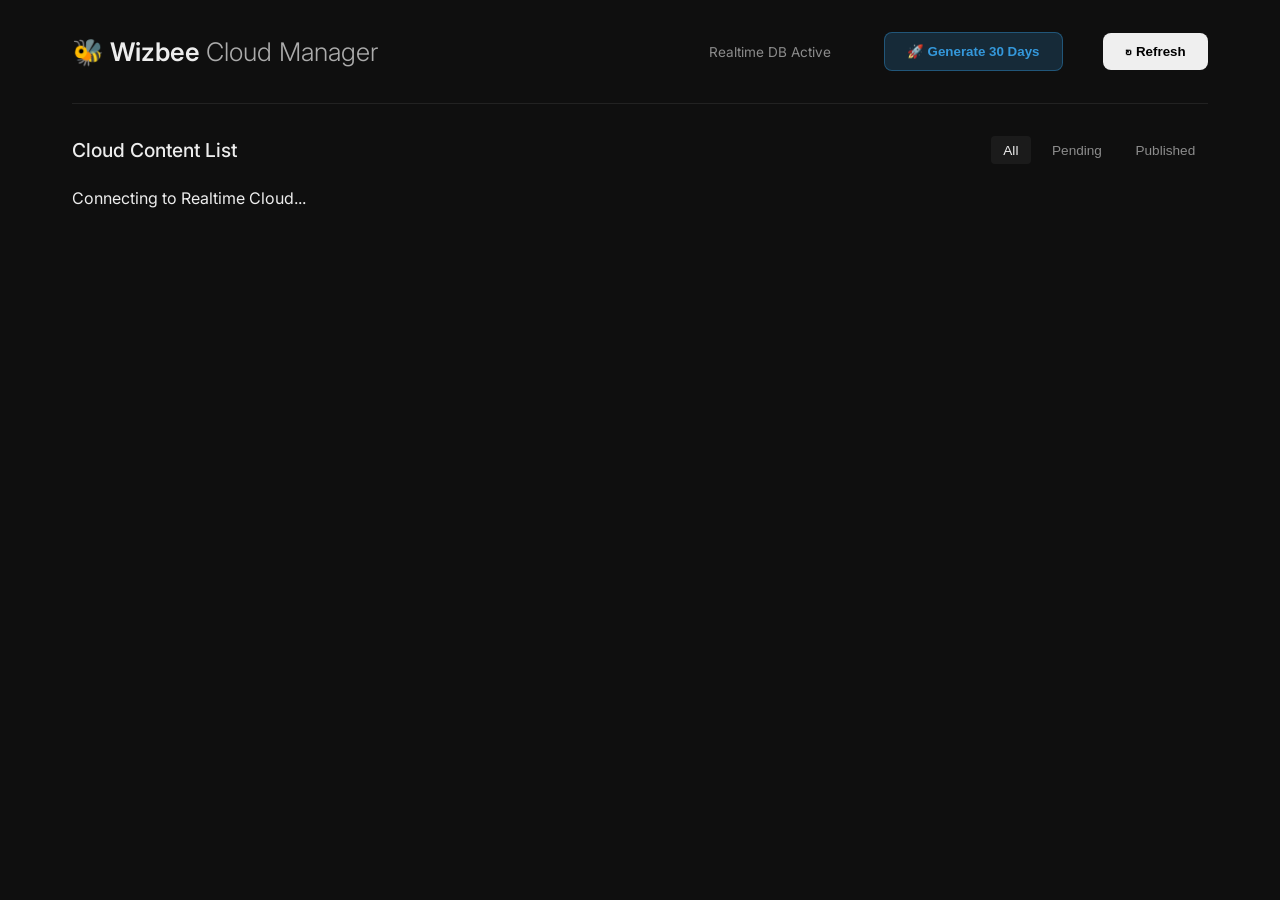
<file: index.html>
<!DOCTYPE html>
<html lang="ko">
<head>
    <meta charset="UTF-8">
    <meta name="viewport" content="width=device-width, initial-scale=1.0">
    <title>Wizbee Content Manager (Cloud - RTDB)</title>
    <link href="https://fonts.googleapis.com/css2?family=Inter:wght@400;500;600&family=Playfair+Display:ital,wght@0,600;1,600&display=swap" rel="stylesheet">
    <link rel="stylesheet" href="style.css">
</head>
<body>
    <div class="app-wrapper">
        <header class="top-nav">
            <div class="logo">🐝 Wizbee <span>Cloud Manager</span></div>
            <div class="nav-controls">
                <div class="auto-publish-toggle">
                    <span class="toggle-label">Realtime DB Active</span>
                    <div class="status-indicator online" title="RTDB Connected"></div>
                </div>
                <div class="batch-controls">
                    <button class="btn btn-batch" onclick="generateBatch()">🚀 Generate 30 Days</button>
                    <button class="btn btn-seed" id="seedBtn" style="display:none;" onclick="seedLocalData()">📥 Seed Local Data</button>
                </div>
                <button class="btn btn-refresh" onclick="loadPosts()">↻ Refresh</button>
            </div>
        </header>

        <main class="content-view">
            <div class="view-header">
                <h2>Cloud Content List</h2>
                <div class="filter-tabs">
                    <button class="tab-btn active" data-filter="all">All</button>
                    <button class="tab-btn" data-filter="pending">Pending</button>
                    <button class="tab-btn" data-filter="published">Published</button>
                </div>
            </div>

            <div class="content-grid" id="postGrid">
                <div class="loading-state">Connecting to Realtime Cloud...</div>
            </div>
        </main>
    </div>

    <!-- Edit Modal -->
    <div class="modal-overlay" id="editModal">
        <div class="modal-content">
            <h2>Edit Post <span id="modalDayNumber"></span></h2>
            <div class="form-group">
                <label>Hook (Short Quote)</label>
                <textarea id="editHook" rows="2"></textarea>
            </div>
            <div class="form-group">
                <label>Full Caption</label>
                <textarea id="editCaption" rows="6"></textarea>
            </div>
            <div class="form-group">
                <label>Hashtags</label>
                <textarea id="editHashtags" rows="2"></textarea>
            </div>
            <div class="modal-actions">
                <button class="btn btn-secondary" onclick="closeModal()">Cancel</button>
                <button class="btn btn-primary" onclick="savePostEdit()">Save Changes</button>
            </div>
        </div>
    </div>

    <!-- Firebase SDK (Modular v11) - Realtime Database + Anonymous Auth -->
    <script type="module">
        import { initializeApp } from "https://www.gstatic.com/firebasejs/11.0.1/firebase-app.js";
        import { getDatabase, ref, onValue, set, update, get, child } from "https://www.gstatic.com/firebasejs/11.0.1/firebase-database.js";
        import { getAuth, signInAnonymously, onAuthStateChanged } from "https://www.gstatic.com/firebasejs/11.0.1/firebase-auth.js";
        // firebase-config.js is gitignored. Copy firebase-config.example.js to firebase-config.js
        // and fill in your Firebase Web API key. The file is not committed to the repository.
        import { firebaseConfig } from "./firebase-config.js";

        const app = initializeApp(firebaseConfig);
        const rtdb = getDatabase(app);
        const auth = getAuth(app);

        // Make functions globally available
        window.rtdb = rtdb;
        window.dbRef = ref;
        window.onValue = onValue;
        window.dbSet = set;
        window.dbUpdate = update;
        window.dbGet = get;
        window.dbChild = child;
        window.authReady = false;

        // Sign in anonymously so the dashboard can write under `auth != null` rules.
        // Requires: Firebase Console → Authentication → Sign-in method → Anonymous: Enabled.
        signInAnonymously(auth).catch((err) => {
            console.error("Anonymous sign-in failed:", err);
            alert(
                "Firebase Anonymous Auth failed. Please enable it in the Firebase Console
" +
                "(Authentication → Sign-in method → Anonymous). Reads will still work; writes will be blocked."
            );
        });

        onAuthStateChanged(auth, (user) => {
            window.authReady = !!user;
            if (user) console.log("🔐 Firebase auth ready (uid: " + user.uid.slice(0, 6) + "…)");
        });

        console.log("Firebase RTDB Initialized.");
    </script>
    <script src="app.js"></script>
</body>
</html>
</file>
<file: style.css>
:root {
    --bg-dark: #0f0f0f;
    --card-bg: rgba(35, 35, 40, 0.7);
    --gold: #D4AF37;
    --gold-hover: #F3CA40;
    --text-primary: #ededed;
    --text-secondary: #8c8c8c;
    --border-color: rgba(255, 255, 255, 0.08);
    --glass-border: rgba(212, 175, 55, 0.4);
    --success: #2ecc71;
    --danger: #e74c3c;
    --accent: #3498db;
}

* { box-sizing: border-box; margin: 0; padding: 0; }

body {
    font-family: 'Inter', -apple-system, sans-serif;
    background-color: var(--bg-dark);
    color: var(--text-primary);
    overflow-x: hidden;
}

.app-wrapper {
    max-width: 1200px;
    margin: 0 auto;
    padding: 2rem;
}

/* Updated Top Nav */
.top-nav {
    display: flex;
    justify-content: space-between;
    align-items: center;
    padding-bottom: 2rem;
    border-bottom: 1px solid var(--border-color);
    margin-bottom: 2rem;
}

.logo {
    font-size: 1.6rem;
    font-weight: 600;
}
.logo span { font-weight: 300; opacity: 0.7; }

.batch-controls { display: flex; gap: 0.8rem; margin: 0 1rem; }
.btn-batch { background: rgba(52, 152, 219, 0.2); color: #3498db; border: 1px solid rgba(52, 152, 219, 0.4) !important; }
.btn-batch:hover { background: #3498db; color: white; }
.btn-sync { background: rgba(46, 204, 113, 0.2); color: #2ecc71; border: 1px solid rgba(46, 204, 113, 0.4) !important; }
.btn-sync:hover { background: #2ecc71; color: black; }

.nav-controls { display: flex; align-items: center; gap: 1.5rem; }

.auto-publish-toggle { display: flex; align-items: center; gap: 0.8rem; }
.toggle-label { font-size: 0.85rem; color: var(--text-secondary); }

/* Switch Style */
.switch { position: relative; display: inline-block; width: 42px; height: 22px; }
.switch input { opacity: 0; width: 0; height: 0; }
.slider {
    position: absolute; cursor: pointer; top: 0; left: 0; right: 0; bottom: 0;
    background-color: #333; transition: .4s; border-radius: 22px;
}
.slider:before {
    position: absolute; content: ""; height: 16px; width: 16px;
    left: 3px; bottom: 3px; background-color: white; transition: .4s; border-radius: 50%;
}
input:checked + .slider { background-color: var(--gold); }
input:checked + .slider:before { transform: translateX(20px); }

/* View Area */
.view-header {
    display: flex;
    justify-content: space-between;
    align-items: center;
    margin-bottom: 1.5rem;
}
.view-header h2 { font-size: 1.2rem; font-weight: 500; }

.filter-tabs { display: flex; gap: 0.5rem; }
.tab-btn {
    background: transparent; border: none; color: var(--text-secondary);
    padding: 0.4rem 0.8rem; border-radius: 4px; cursor: pointer;
    font-size: 0.85rem; transition: all 0.3s;
}
.tab-btn.active {
    background: rgba(255, 255, 255, 0.05); color: var(--text-primary);
}

/* Improved Content Grid */
.content-grid {
    display: grid;
    grid-template-columns: repeat(auto-fill, minmax(350px, 1fr));
    gap: 1.5rem;
}

/* Card Re-Design */
.post-card {
    background: var(--card-bg);
    border: 1px solid var(--border-color);
    border-radius: 12px;
    padding: 1.2rem;
    display: flex;
    flex-direction: column;
    gap: 0.8rem;
    transition: transform 0.2s, border-color 0.2s;
    position: relative;
    backdrop-filter: blur(8px);
}
.post-card:hover { transform: translateY(-3px); border-color: rgba(255,255,255,0.25); }

/* Card Badges */
.badge {
    font-size: 0.7rem; font-weight: 700; padding: 2px 8px; border-radius: 4px;
    position: absolute; top: -10px; right: 20px;
}
.badge-pending { background: #333; color: #fff; }
.badge-published { background: var(--success); color: #000; }
.badge-approved { background: var(--gold); color: #000; right: 90px; }

/* Image Previews */
.card-image-preview {
    margin: 0.5rem -1.2rem;
    background: #000;
    border-top: 1px solid var(--border-color);
    border-bottom: 1px solid var(--border-color);
    overflow: hidden;
}

.single-thumb {
    width: 100%;
    height: 250px;
    object-fit: cover;
    display: block;
}

.mini-carousel {
    display: flex;
    overflow-x: auto;
    gap: 0.5rem;
    padding: 0.8rem;
    scrollbar-width: none; /* Hide scrollbar for clean look */
}
.mini-carousel::-webkit-scrollbar { display: none; }

.mini-carousel .thumb {
    height: 140px;
    width: 140px;
    object-fit: cover;
    border-radius: 8px;
    flex-shrink: 0;
    border: 1px solid var(--border-color);
    transition: transform 0.2s;
}
.mini-carousel .thumb:hover { transform: scale(1.05); border-color: var(--gold); }

.scheduled-date {
    font-size: 0.75rem;
    color: var(--text-secondary);
    background: rgba(255, 255, 255, 0.05);
    padding: 2px 6px;
    border-radius: 4px;
    margin-left: 10px;
    font-weight: 400;
}

.card-title { font-weight: 600; font-size: 1.05rem; display: flex; align-items: center; justify-content: space-between; }

.card-actions { display: flex; gap: 0.8rem; margin-top: auto; padding-top: 1rem; border-top: 1px solid var(--border-color); }
.action-btn { background: transparent; border: 1px solid var(--border-color); color: var(--text-secondary); padding: 0.4rem 0.8rem; border-radius: 6px; cursor: pointer; flex: 1; font-size: 0.8rem; transition: background 0.2s; }
.action-btn:hover { background: rgba(255,255,255,0.05); color: #fff; }
.action-btn.approve-btn.is-approved { color: var(--gold); border-color: var(--gold); font-weight: 600; }
.action-btn.delete-btn:hover { color: var(--danger); border-color: var(--danger); }

.card-body { font-size: 0.82rem; line-height: 1.5; color: var(--text-secondary); flex: 1; }
.card-body strong { color: var(--text-primary); }

/* Modal Styles Same as before but cleaner */
.modal-overlay {
    position: fixed; top: 0; left: 0; right: 0; bottom: 0;
    background: rgba(0, 0, 0, 0.9); display: flex; justify-content: center; align-items: center;
    opacity: 0; pointer-events: none; transition: opacity 0.3s; z-index: 1000;
}
.modal-overlay.active { opacity: 1; pointer-events: auto; }
.modal-content {
    background: #1a1a1a; border: 1px solid var(--border-color); border-radius: 12px;
    padding: 2.5rem; width: 600px; max-width: 95%;
}
.form-group { margin-bottom: 1.2rem; }
.form-group label { display: block; margin-bottom: 0.5rem; font-size: 0.8rem; color: var(--text-secondary); }
.form-group textarea {
    width: 100%; background: #111; border: 1px solid #333; color: white;
    padding: 1rem; border-radius: 8px; resize: none; font-family: inherit; font-size: 0.9rem;
}
.btn { border: none; padding: 0.7rem 1.4rem; border-radius: 8px; cursor: pointer; font-weight: 600; transition: transform 0.1s; }
.btn-primary { background: var(--gold); color: black; }
.btn-secondary { background: transparent; border: 1px solid #333; color: #fff; }
.post-card.published { opacity: 0.7; }
.post-card.published:hover { opacity: 1; }
</file>
